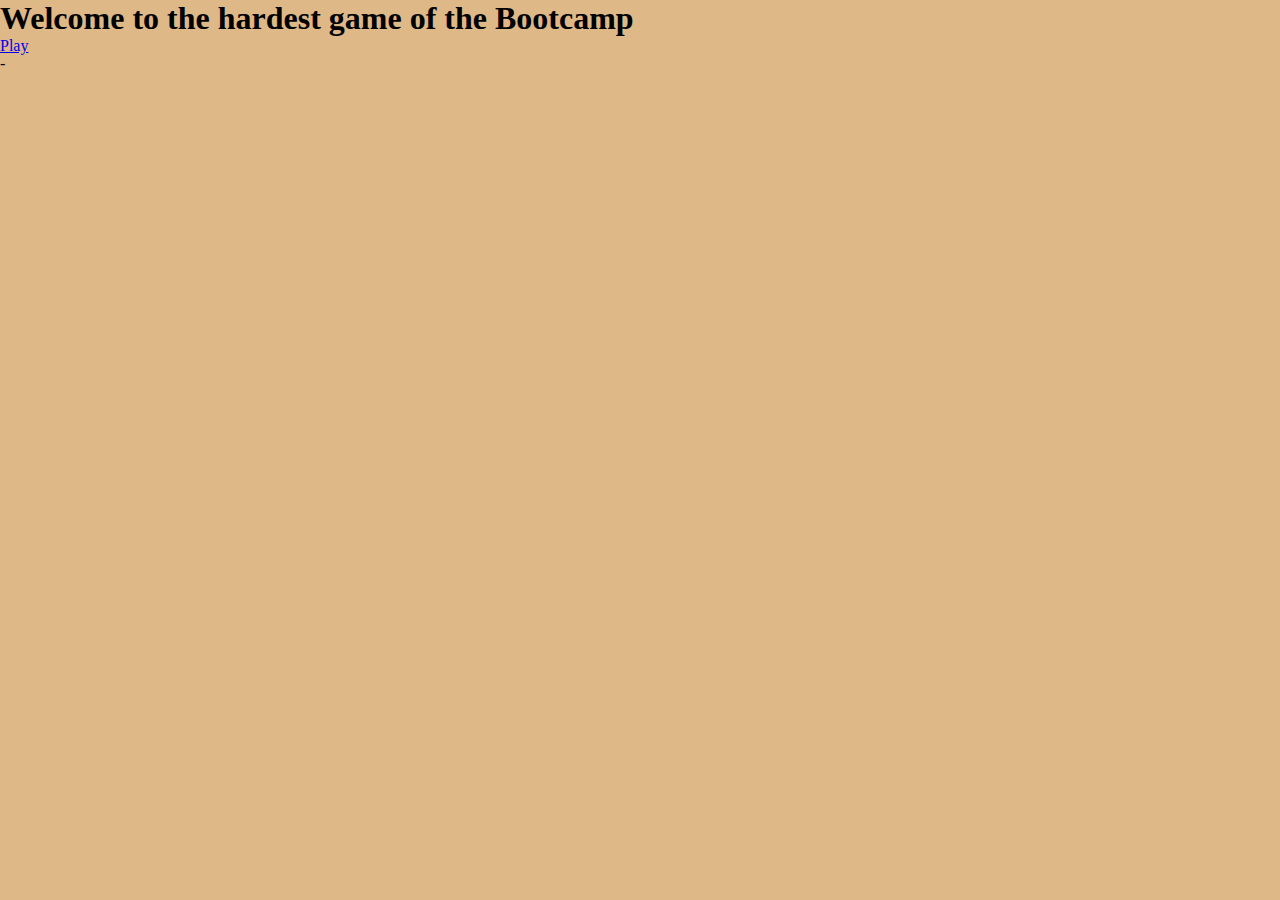
<file: index.html>
<!DOCTYPE html>
<html lang="en">
<head>
    <meta charset="UTF-8">
    <meta name="viewport" content="width=device-width, initial-scale=1.0">
    <meta http-equiv="X-UA-Compatible" content="ie=edge">
    <link rel="stylesheet" href="./stylesheets/stylemenu.css">
    <title>Bootcamp's hardest game</title>
</head>
<header>
    <h1>Welcome to the hardest game of the Bootcamp</h1>
</header>
<body>
    <a href="./Game.html" title="das Hauptspiel">Play</a>
    <div class="flex-container">-
    </div>
</body>
</html>
</file>
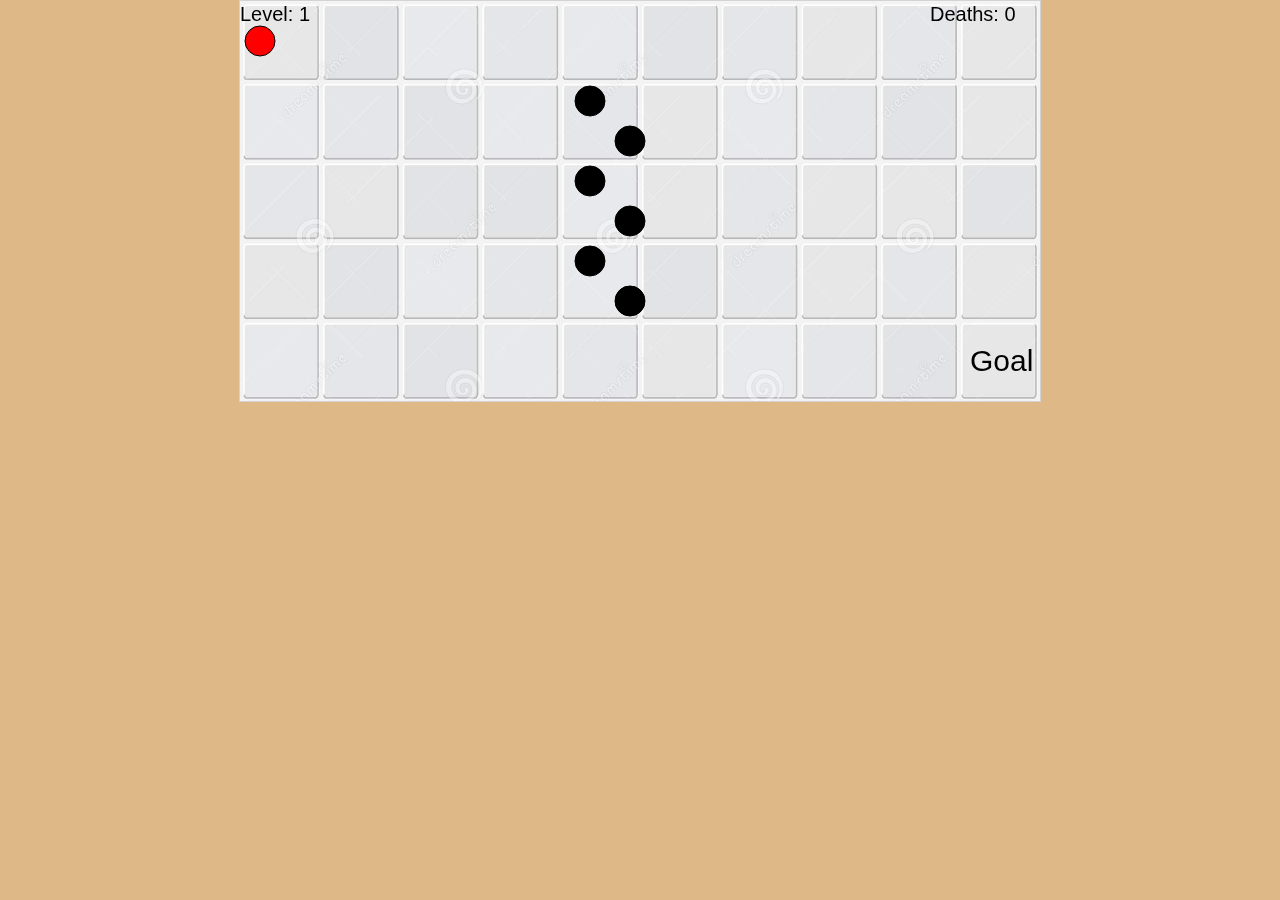
<file: Game.html>
<!DOCTYPE html>
<html>
<head>
<link rel="stylesheet" href="./stylesheets/gamestyle.css">
</head>
<body>

<canvas id="canvas" width="800" height="400"></canvas>


<script type="text/javascript" src="./js/Player.js"></script>
<script type="text/javascript" src="./js/HorizontaleBall.js"></script>
<script type="text/javascript" src="./js/Cross.js"></script>
<script type="text/javascript" src="./js/BouncingBall.js"></script>
<script type="text/javascript" src="./js/VerticalBall.js"></script>
<script type="text/javascript" src="./js/Win.js"></script>
<script type="text/javascript" src="./js/DeathCounter.js"></script>
<script type="text/javascript" src="./js/main.js"></script>

</body>
</html>
</file>
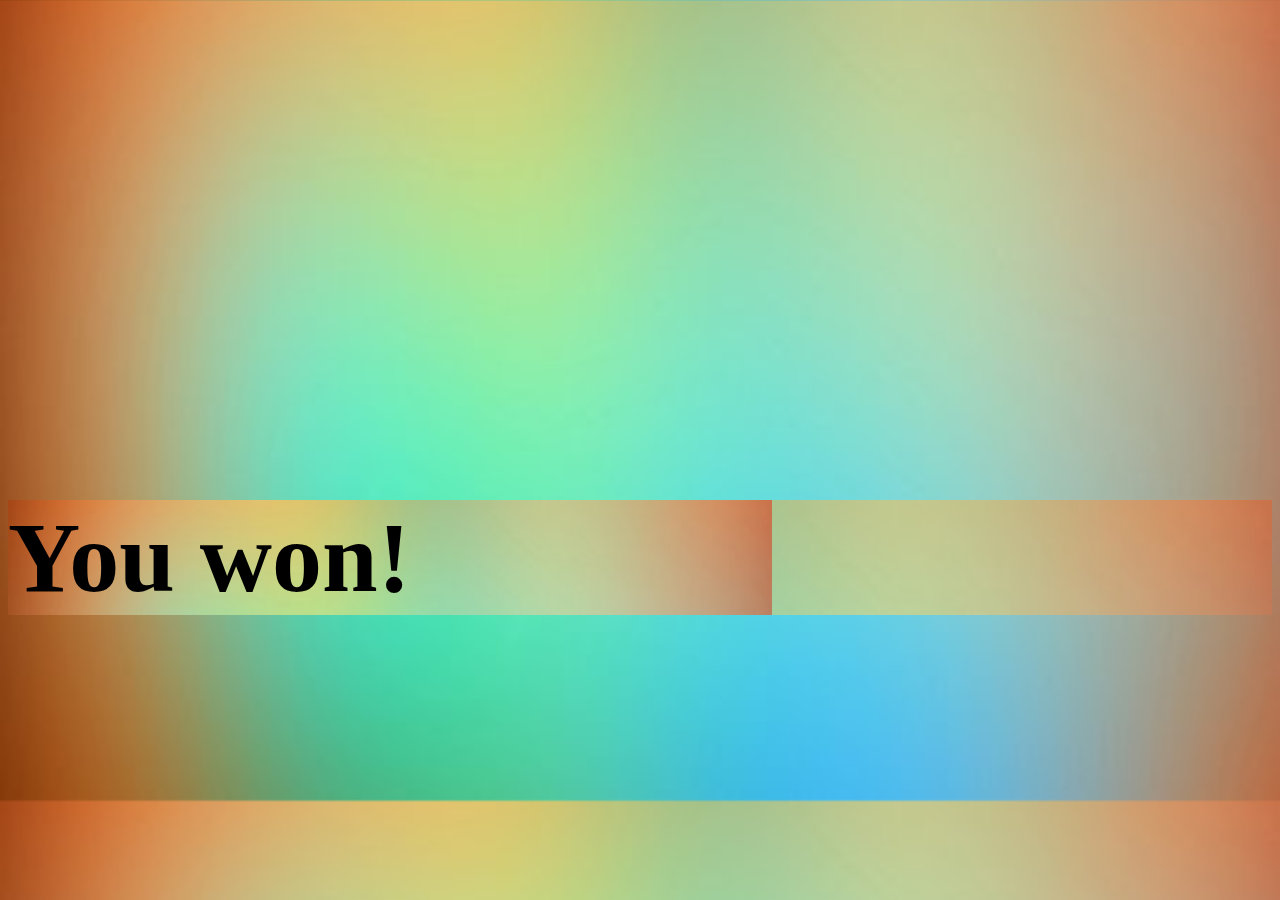
<file: winingscreen.html>
<!DOCTYPE html>
<html lang="en">

<head>
    <meta charset="UTF-8">
    <meta name="viewport" content="width=device-width, initial-scale=1.0">
    <meta http-equiv="X-UA-Compatible" content="ie=edge">
    <link rel="stylesheet" href="./stylesheets/winningscreen.css">
    <title>Win</title>
</head>

<body>
    <h1>You won!</h1>
    <script type="text/javascript" src="./js/Player.js"></script>
    <script type="text/javascript" src="./js/Obstacle.js"></script>
    <script type="text/javascript" src="./js/Win.js"></script>
    <script type="text/javascript" src="./js/DeathCounter.js"></script>
    <script type="text/javascript" src="./js/main.js"></script>
</body>

</html>
</file>
<file: stylesheets/stylemenu.css>
* {
    padding: 0;
    margin: 0;
    background-color: burlywood;
}

canvas {
    border:1px solid #d3d3d3;
    background-color: #68f3f3;
    margin-left: auto;
    margin-right: auto;
    margin-top: auto;
    margin-bottom: auto;
    display: block; 
    background-image: url("fliesen.jpg"); 
    background-size:cover;
}
#Death {
    position: relative;
    left: 560px;
}
</file>
<file: stylesheets/gamestyle.css>
* {
    padding: 0;
    margin: 0;
    background-color: burlywood;
}

canvas {
    border:1px solid #d3d3d3;
    background-color: #68f3f3;
    margin-left: auto;
    margin-right: auto;
    margin-top: auto;
    margin-bottom: auto;
    display: block; 
    background-image: url("fliesen.jpg"); 
    background-size:cover;
}
#Death {
    position: relative;
    left: 560px;
}
</file>
<file: stylesheets/winningscreen.css>
* {
    background-image: url("win.jpg"); 
    background-size: cover;
}
h1 {
    margin-left: auto;
    margin-right: 500px;
    margin-top: 500px;
    font-size: 100px
}
</file>
